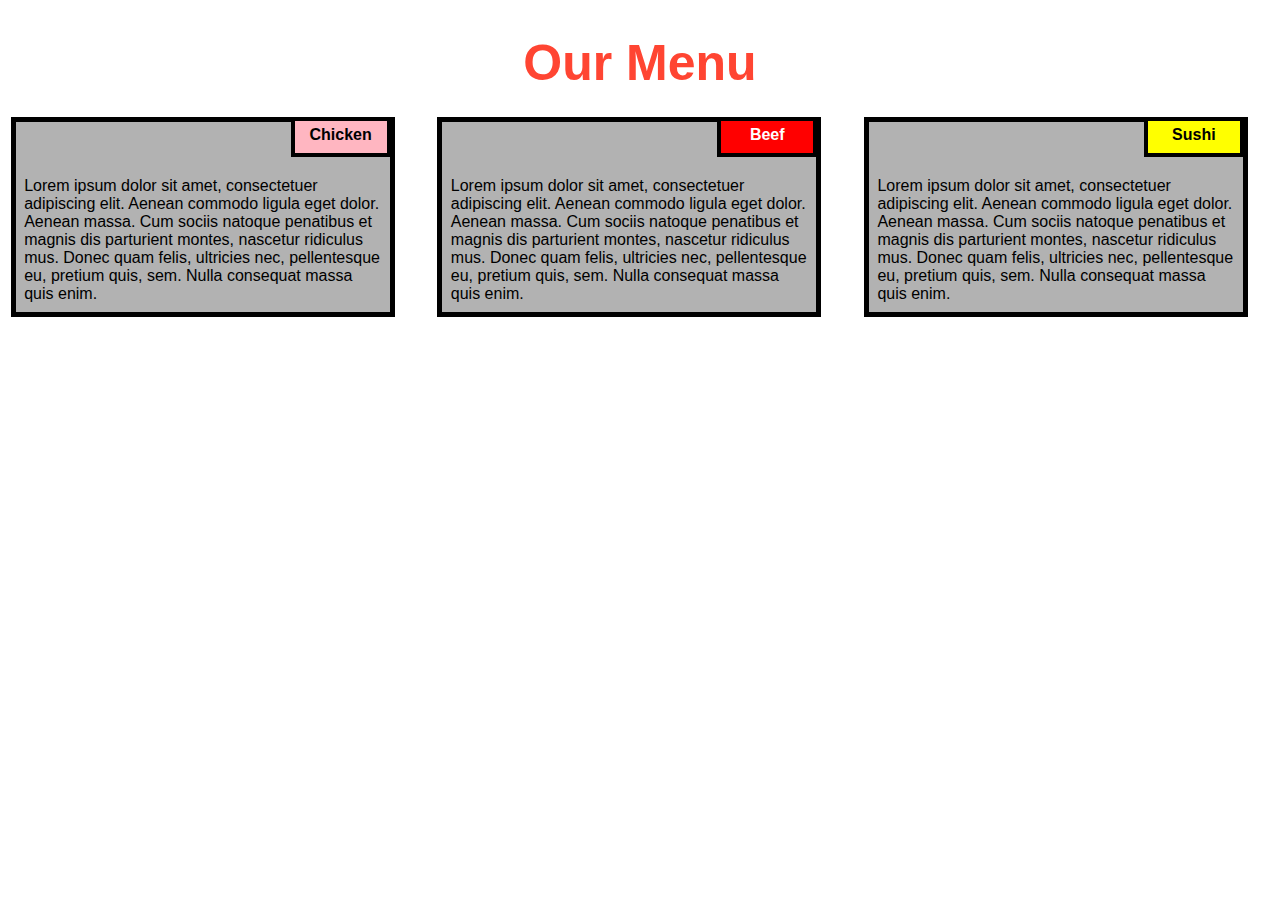
<file: index.html>
<!DOCTYPE html>
<html>
<head>

<title>Responsive Layout</title>
<meta name="viewport" content="width=device-width, initial-scale=1">
<link rel="stylesheet" type="text/css" href="style.css">

</head>
<body>
<h1>Our Menu</h1>



  <div class="col-lg-4 col-md-6 col-sm-12">
  	<div class="box">
  		<p class="content-name name1">Chicken</p>
  		<p class="content">Lorem ipsum dolor sit amet, consectetuer adipiscing elit. Aenean commodo ligula eget dolor. Aenean massa. Cum sociis natoque penatibus et magnis dis parturient montes, nascetur ridiculus mus. Donec quam felis, ultricies nec, pellentesque eu, pretium quis, sem. Nulla consequat massa quis enim.</p>
  	</div>
  </div>

  <div class="col-lg-4 col-md-6 col-sm-12">
  	<div class="box">
   		<p class="content-name name2">Beef</p>
   		<p class="content">Lorem ipsum dolor sit amet, consectetuer adipiscing elit. Aenean commodo ligula eget dolor. Aenean massa. Cum sociis natoque penatibus et magnis dis parturient montes, nascetur ridiculus mus. Donec quam felis, ultricies nec, pellentesque eu, pretium quis, sem. Nulla consequat massa quis enim.</p>
  	</div>
  </div>

  <div class="col-lg-4 col-md-12 col-sm-12">
  	<div class="box">
  		<p class="content-name name3">Sushi</p>
  		<p class="content">Lorem ipsum dolor sit amet, consectetuer adipiscing elit. Aenean commodo ligula eget dolor. Aenean massa. Cum sociis natoque penatibus et magnis dis parturient montes, nascetur ridiculus mus. Donec quam felis, ultricies nec, pellentesque eu, pretium quis, sem. Nulla consequat massa quis enim.</p>
  	</div>	
  </div>

</body>
</html>
</file>
<file: style.css>
* {
  box-sizing: border-box;
}

body{
	margin: 0;
	padding: 0;
  font-family: "Comic Sans MS", cursive, sans-serif;
}

.row{
  margin-top: 5%;
  margin-bottom: 5%;
}

h1 {
  margin-bottom: 15px;
  text-align: center;
  color: #ff4532;
  font-size: 50px;
}


.box{
  width: 100%;
  overflow: none;
}


.content-name{
  overflow: none;
  text-align: center;
  border: 4px solid black;
  width: 100px;
  height: 40px;
  padding: 5px;
  float: right;
  margin-right: 36px;
  margin-top: 0px;
  font-weight: bold;
  position: relative;
}

.content{
  border: 5px solid black;
  width: 90%;
  height: auto;
  margin: 2.5%;
  color: black
  font-size: 25px;
  padding: 2%;
  padding-top: 55px;
  background-color: rgba(0,0,0,0.3);
}

.name1{
  background-color: #FFB6C1;
}

.name2{
  color: white;
  background-color: #FF0000;
}
.name3{
  background-color: #FFFF00;
}


/********** Large devices only **********/
@media (min-width: 992px) {
  .col-lg-4 {
  	float: left;
    width: 33.33%;
  }
}
/********** Medium devices only **********/
@media (min-width: 768px) and (max-width: 991px) {
  .col-md-6,.col-md-12 {
    float: left;
  }
  .col-md-6 {
    width: 50%;
  }
  .col-md-12 {
    margin-left: -10px;
    width: 100%;
  }
  .name3{
    margin-right: 65px;
    width: 100px;
  }
}

@media (min-width: 0px) and (max-width: 767px) {
  .col-sm-12 {
  	float: left;
    width: 100%;
  }
  .content-name{
    margin-right: 30px;
  }
}
</file>
